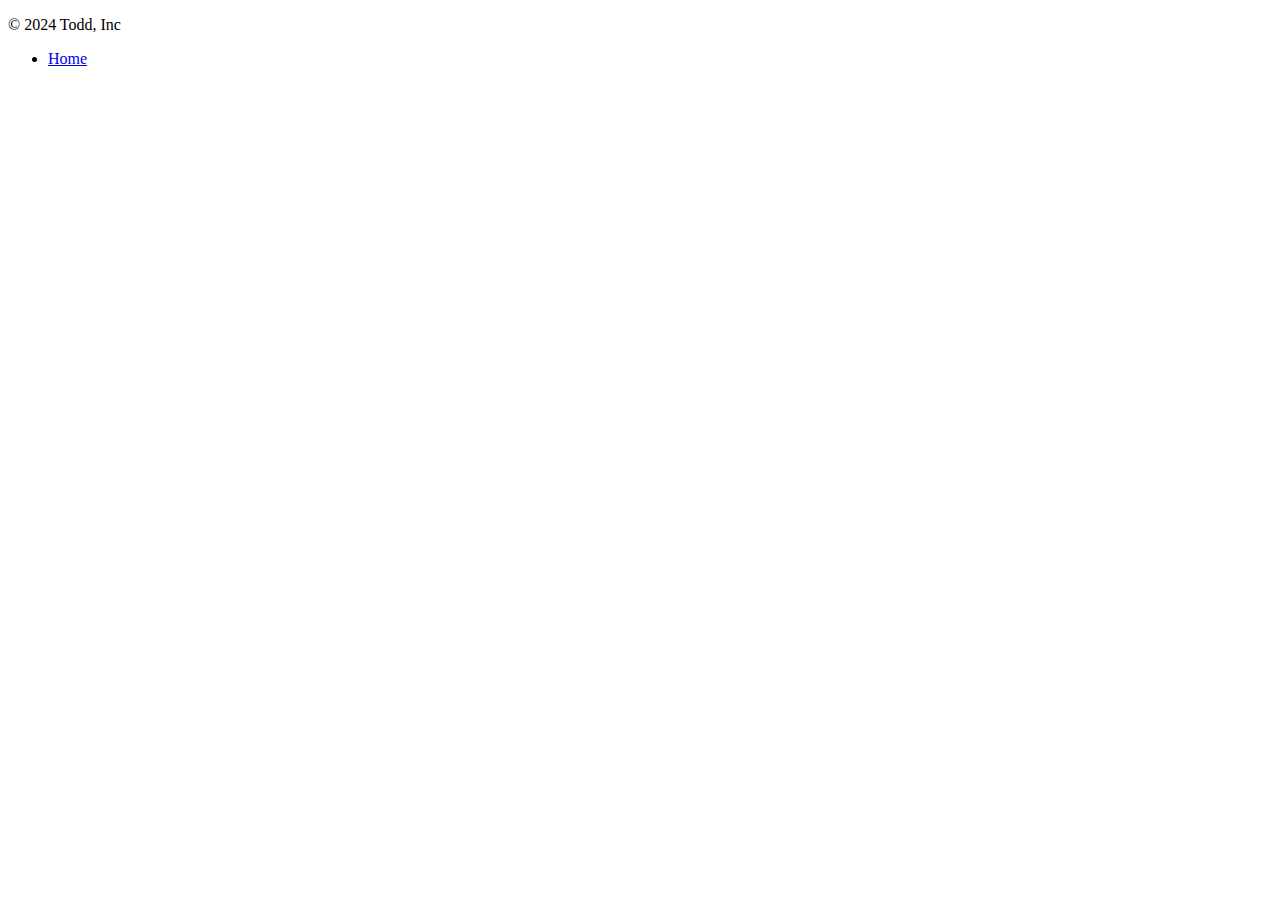
<file: src/main/resources/templates/footer.html>
<!DOCTYPE html>
<html lang="ko">
<head>
    <meta charset="UTF-8">
    <title>Footer template</title>
</head>

<body>
<footer class="container d-flex flex-wrap justify-content-between align-items-center py-3 my-4 border-top">
    <p class="col-md-4 mb-0 text-muted">&copy; 2024 Todd, Inc</p>

    <ul class="nav col-md-4 justify-content-end">
        <li class="nav-item"><a href="/" class="nav-link px-2 text-muted">Home</a></li>
    </ul>
</footer>
</body>
</html>
</file>
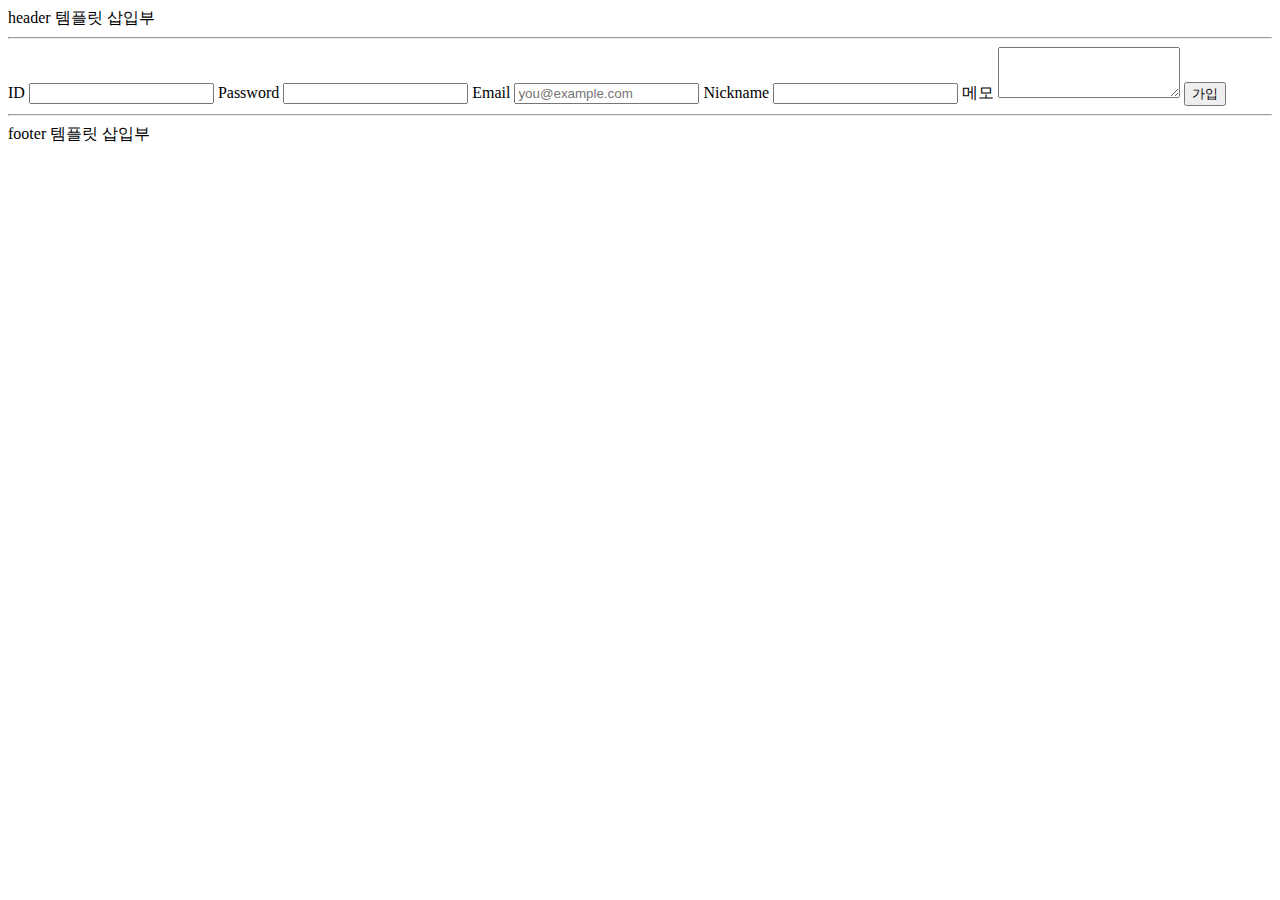
<file: src/main/resources/templates/sigh-up.html>
<!DOCTYPE html>
<html lang="ko">
<head>
  <meta charset="UTF-8">
  <title>회원 가입</title>
</head>
<body>
<header>
  header 템플릿 삽입부
  <hr>
</header>

<form>
  <label for="userId">ID</label>
  <input id="userId" type="text" required>
  <label for="password">Password</label>
  <input id="password" type="password" required>
  <label for="email">Email</label>
  <input id="email" type="email" placeholder="you@example.com">
  <label for="nickname">Nickname</label>
  <input id="nickname" type="text">
  <label for="memo">메모</label>
  <textarea id="memo" rows="3"></textarea>
  <button type="submit">가입</button>
</form>

<footer>
  <hr>
  footer 템플릿 삽입부
</footer>

</body>
</html>
</file>
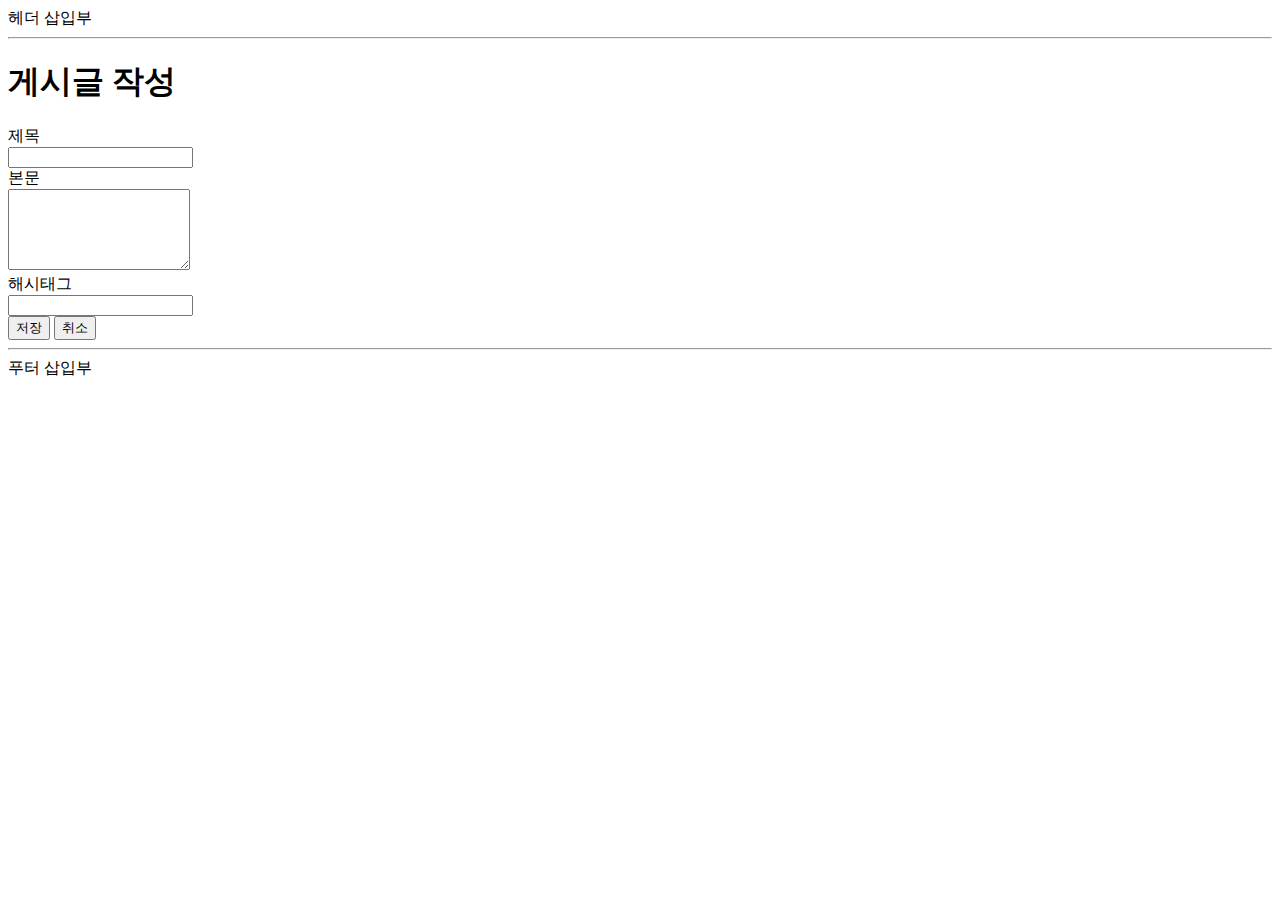
<file: src/main/resources/templates/articles/form.html>
<!DOCTYPE html>
<html lang="ko">
<head>
    <meta charset="UTF-8">
    <meta name="viewport" content="width=device-width, initial-scale=1">
    <meta name="description" content="">
    <meta name="author" content="Uno Kim">
    <title>새 게시글 등록</title>

    <link href="https://cdn.jsdelivr.net/npm/bootstrap@5.2.0-beta1/dist/css/bootstrap.min.css" rel="stylesheet" integrity="sha384-0evHe/X+R7YkIZDRvuzKMRqM+OrBnVFBL6DOitfPri4tjfHxaWutUpFmBp4vmVor" crossorigin="anonymous">
</head>

<body>

<header id="header">
    헤더 삽입부
    <hr>
</header>

<div class="container">
    <header id="article-form-header" class="py-5 text-center">
        <h1>게시글 작성</h1>
    </header>

    <form id="article-form">
        <div class="row mb-3 justify-content-md-center">
            <label for="title" class="col-sm-2 col-lg-1 col-form-label text-sm-end">제목</label>
            <div class="col-sm-8 col-lg-9">
                <input type="text" class="form-control" id="title" name="title" required>
            </div>
        </div>
        <div class="row mb-3 justify-content-md-center">
            <label for="content" class="col-sm-2 col-lg-1 col-form-label text-sm-end">본문</label>
            <div class="col-sm-8 col-lg-9">
                <textarea class="form-control" id="content" name="content" rows="5" required></textarea>
            </div>
        </div>
        <div class="row mb-4 justify-content-md-center">
            <label for="hashtag" class="col-sm-2 col-lg-1 col-form-label text-sm-end">해시태그</label>
            <div class="col-sm-8 col-lg-9">
                <input type="text" class="form-control" id="hashtag" name="hashtag">
            </div>
        </div>
        <div class="row mb-5 justify-content-md-center">
            <div class="col-sm-10 d-grid gap-2 d-sm-flex justify-content-sm-end">
                <button type="submit" class="btn btn-primary" id="submit-button">저장</button>
                <button type="button" class="btn btn-secondary" id="cancel-button">취소</button>
            </div>
        </div>
    </form>
</div>

<footer id="footer">
    <hr>
    푸터 삽입부
</footer>

<script src="https://cdn.jsdelivr.net/npm/bootstrap@5.2.0-beta1/dist/js/bootstrap.bundle.min.js" integrity="sha384-pprn3073KE6tl6bjs2QrFaJGz5/SUsLqktiwsUTF55Jfv3qYSDhgCecCxMW52nD2" crossorigin="anonymous"></script>
</body>
</html>
</file>
